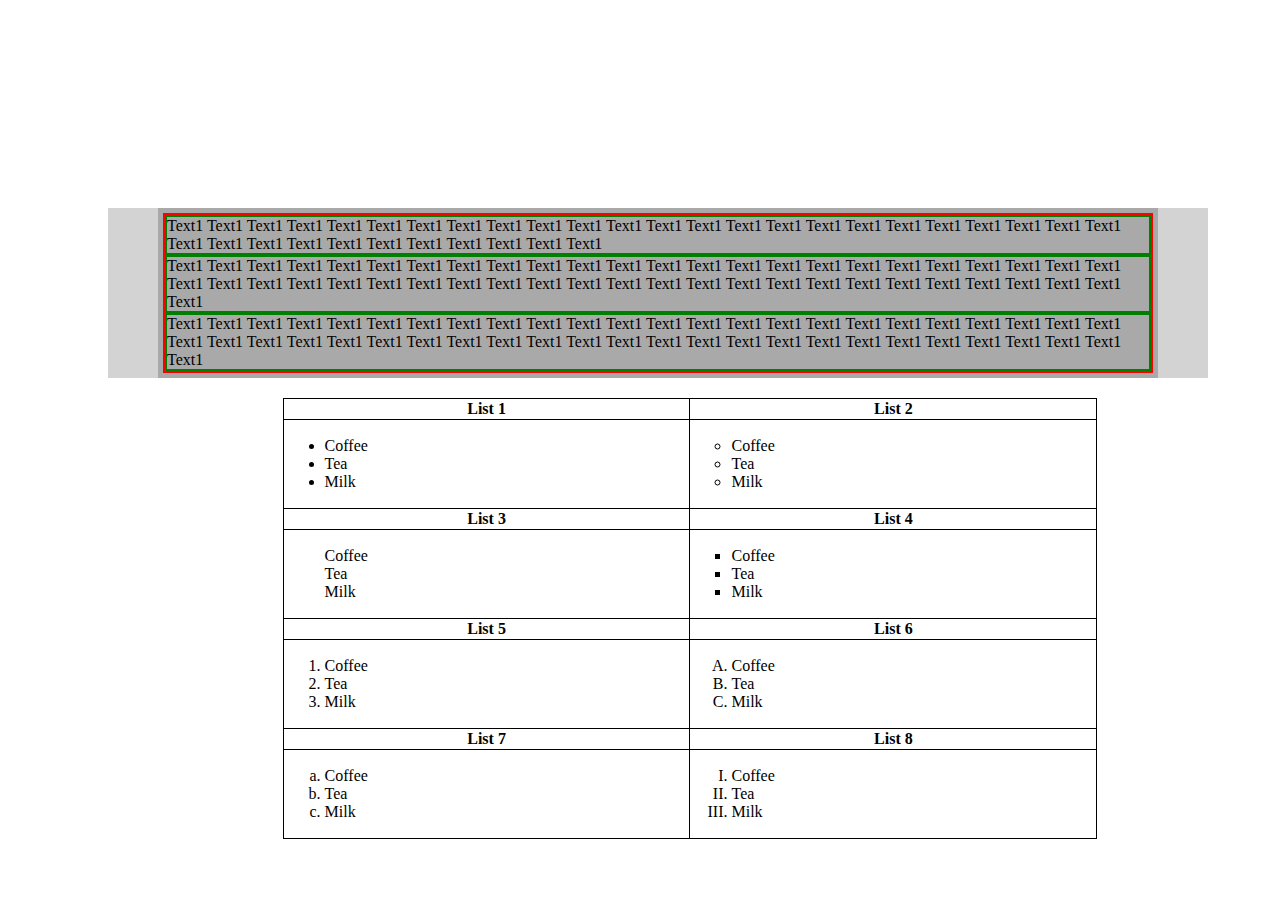
<file: 2lesson.a.img.table/assignment.html>
<!DOCTYPE html>
<html>
    <head>
        <title> Homework4</title>
        <meta http-equiv="Content-Type" content="text/html; charset=UTF-8">
        <link rel="stylesheet" type="text/css" href="style7.css">
    </head>
    <body>
        <div id="container">
            <div class="layer">
                <div class="boxRed"> 
                    <div class="green">
                        Text1 Text1 Text1 Text1 Text1 Text1 Text1 Text1 Text1 Text1 Text1 Text1 Text1 Text1 Text1 Text1 Text1 Text1
                        Text1 Text1 Text1 Text1 Text1 Text1 Text1 Text1 Text1 Text1 Text1 Text1 Text1 Text1 Text1 Text1 Text1
                    </div> 
                    
                    <div class="green">
                        Text1 Text1 Text1 Text1 Text1 Text1 Text1 Text1 Text1 Text1 Text1 Text1 Text1 Text1 Text1 Text1 Text1 Text1
                        Text1 Text1 Text1 Text1 Text1 Text1 Text1 Text1 Text1 Text1 Text1 Text1 Text1 Text1 Text1 Text1 Text1 Text1
                        Text1 Text1 Text1 Text1 Text1 Text1 Text1 Text1 Text1 Text1 Text1 Text1 Text1 
                    </div>
                                    
                    <div class="green">
                        Text1 Text1 Text1 Text1 Text1 Text1 Text1 Text1 Text1 Text1 Text1 Text1 Text1 Text1 Text1 Text1 Text1 Text1
                        Text1 Text1 Text1 Text1 Text1 Text1 Text1 Text1 Text1 Text1 Text1 Text1 Text1 Text1 Text1 Text1 Text1 Text1
                        Text1 Text1 Text1 Text1 Text1 Text1 Text1 Text1 Text1 Text1 Text1 Text1 Text1 
                    </div> 
                </div>
                    

            </div>
            

        </div>

        <table class="black">
                    <tr>
                        <th>List 1</th>
                        <th>List 2</th></tr>
                    <tr>
                        <td>
                            <ul style="list-style-type:disc">
                                <li> Coffee </li>
                                <li> Tea </li>
                                <li> Milk </li>
                            </ul>

                        </td>
                        <td>
                            <ul style="list-style-type:circle">
                                <li> Coffee </li>
                                <li> Tea </li>
                                <li> Milk </li>
                            </ul>

                        </td>
                    </tr>
                    <tr>
                        <th> List 3</th>
                        <th> List 4</th></tr>
                    <tr><td>
                            <ul style="list-style-type: none">
                                <li> Coffee </li>
                                <li> Tea </li>
                                <li> Milk </li>
                            </ul>
                        </td>
                        <td>
                            <ul style="list-style-type: square">
                                <li> Coffee </li>
                                <li> Tea </li>
                                <li> Milk </li>
                            </ul>
                        </td>
                    </tr>
                    <tr>
                        <th> List 5 </th>
                        <th> List 6 </th></tr>
                    <tr>
                        <td>
                            <ol type="1">
                                <li> Coffee </li>
                                <li> Tea </li>
                                <li> Milk </li>
                            </ol></td>
                        <td>
                            <ol type="A">
                                <li> Coffee </li>
                                <li> Tea </li>
                                <li> Milk </li>
                            </ol>
                        </td>
                    </tr>
                    <tr>
                        <th> List 7 </th>
                        <th> List 8 </th></tr>
                    <tr>
                        <td>
                            <ol type="a">
                                <li> Coffee </li>
                                <li> Tea </li>
                                <li> Milk </li>
                            </ol>
                        </td>
                        <td>
                            <ol type="I">
                                <li> Coffee </li>
                                <li> Tea </li>
                                <li> Milk </li>
                            </ol>
                        </td>
                    </tr>
                </table>


    </body>
</html>
</file>
<file: 2lesson.a.img.table/style7.css>
body{
    padding-top: 200px;
    padding-left: 100px; 
}

body #container{
    background-color: lightgray;
    width: 1000px;
    padding: 0 50px 0 50px;  
   
}

body #container .layer{
    background-color: darkgray;
    padding: 5px 5px; 
    
}

body #container .layer .boxRed{
    border: 2px solid red; 
    padding: 0 0; 
}

body #container .layer .boxRed div.green{
    border: 2px solid green; 
}
    
table{margin: 0 auto;
                  margin-top: 20px;
                  width: 70%;
            }

table, th, td {
                border: 1px solid black;

            }
           

.black{
                border-collapse: collapse;
            }
</file>
